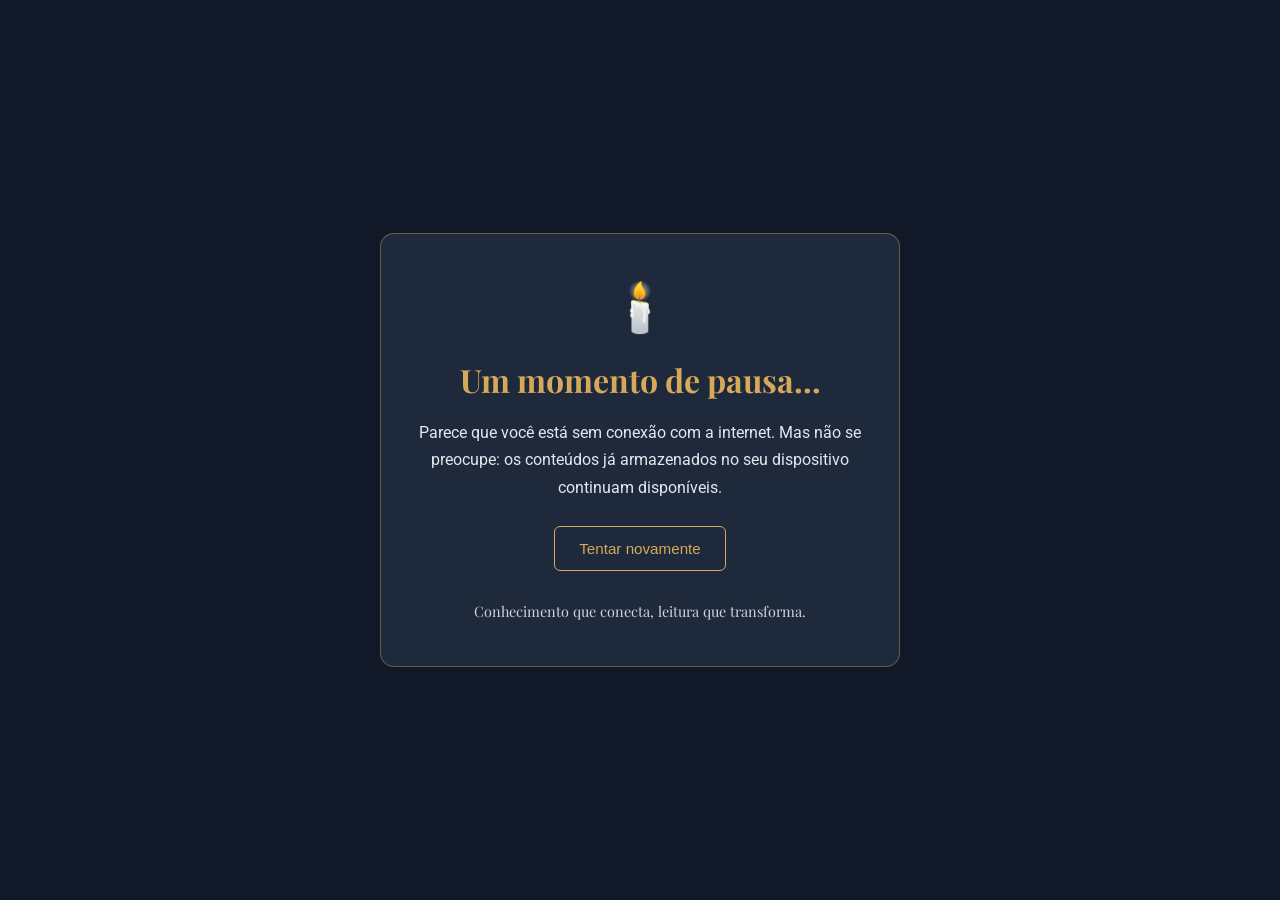
<file: offline.html>
<!DOCTYPE html>
<html lang="pt-BR">
<head>
    <meta charset="UTF-8">
    <meta name="viewport" content="width=device-width, initial-scale=1.0">

    <meta name="theme-color" content="#111827">

    <title>Sem conexão | Lumen SP</title>

    <link rel="preconnect" href="https://fonts.googleapis.com">
    <link rel="preconnect" href="https://fonts.gstatic.com" crossorigin>

    <link href="https://fonts.googleapis.com/css2?family=Playfair+Display:wght@500;600;700&family=Roboto:wght@400;500&display=swap" rel="stylesheet">

    <style>
        * {
            margin: 0;
            padding: 0;
            box-sizing: border-box;
        }

        body {
            min-height: 100vh;
            display: flex;
            align-items: center;
            justify-content: center;
            padding: 25px;
            background: #111827;
            color: #f4f1ea;
            font-family: 'Roboto', sans-serif;
            text-align: center;
        }

        .offline-container {
            max-width: 520px;
            padding: 45px 30px;
            border: 1px solid rgba(214, 168, 90, 0.4);
            border-radius: 14px;
            background: #1e293b;
        }

        .lamp {
            font-size: 48px;
            margin-bottom: 22px;
        }

        h1 {
            font-family: 'Playfair Display', serif;
            font-size: 2rem;
            color: #d6a85a;
            margin-bottom: 18px;
        }

        p {
            font-size: 1rem;
            line-height: 1.7;
            color: #e2e8f0;
            margin-bottom: 25px;
        }

        button {
            padding: 13px 24px;
            border: 1px solid #d6a85a;
            border-radius: 6px;
            background: transparent;
            color: #d6a85a;
            font-size: 0.95rem;
            cursor: pointer;
        }

        button:hover {
            background: #d6a85a;
            color: #111827;
        }

        .slogan {
            margin-top: 30px;
            font-family: 'Playfair Display', serif;
            font-size: 0.9rem;
            color: #cbd5e1;
        }
    </style>
</head>

<body>

    <main class="offline-container">

        <div class="lamp" aria-hidden="true">🕯️</div>

        <h1>Um momento de pausa...</h1>

        <p>
            Parece que você está sem conexão com a internet.
            Mas não se preocupe: os conteúdos já armazenados
            no seu dispositivo continuam disponíveis.
        </p>

        <button onclick="window.location.reload()">
            Tentar novamente
        </button>

        <div class="slogan">
            Conhecimento que conecta, leitura que transforma.
        </div>

    </main>

</body>
</html>
</file>
